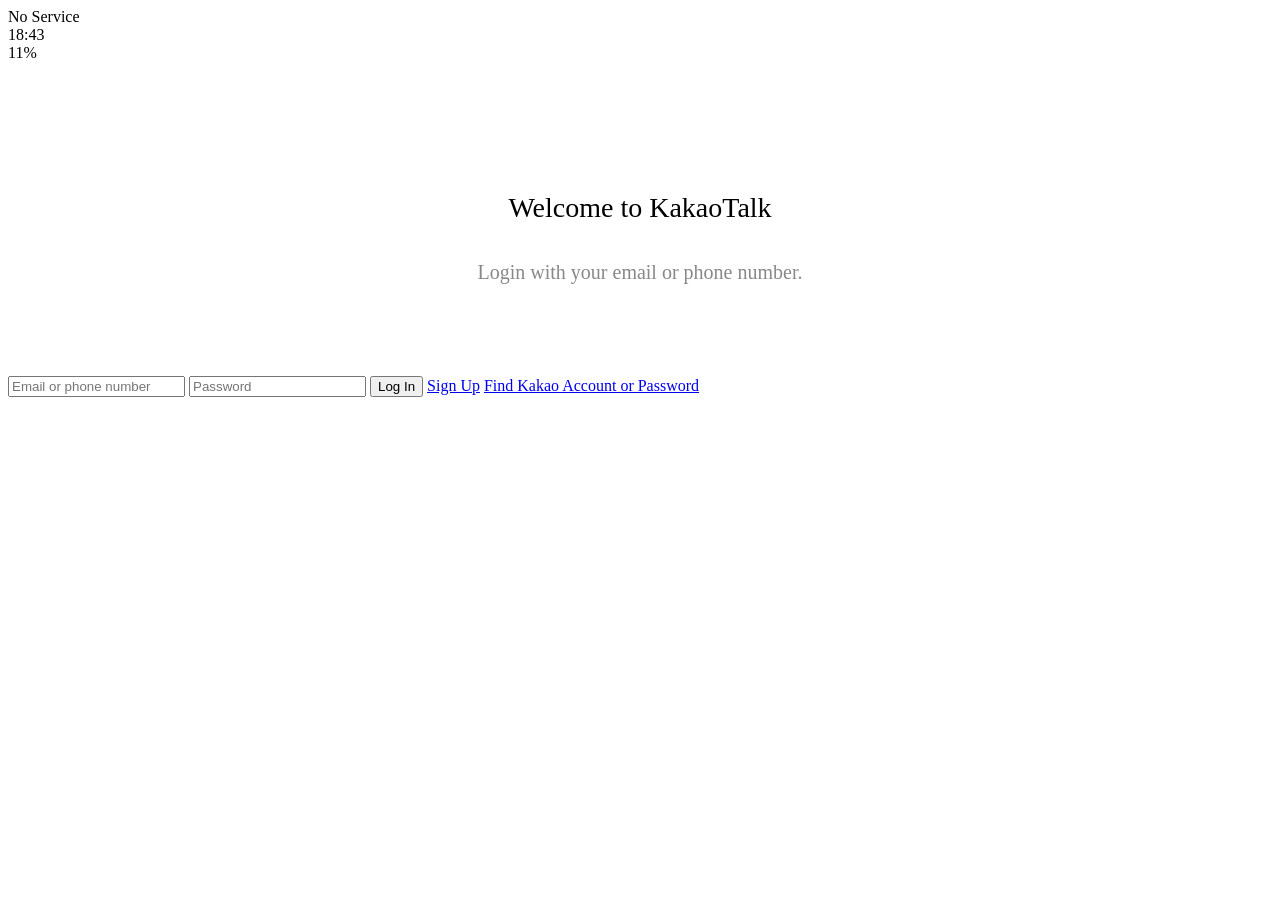
<file: index.html>
<!doctype html>
<html lang="ko">
<head>
<meta charset="UTF-8">
<meta name="viewport" content="width=device-width, initial-scale=1.0">
<title>Welcome to KakaoTalk</title>
<link rel="stylesheet" href="css/styles.css">
</head>
<body>

<div class="status-bar">
  <div class="status-bar__column">No Service</div>
  <div class="status-bar__column">18:43</div>
  <div class="status-bar__column">11%</div>
</div>

<header class="welcome-header">
  <h1 class="welcome-header__title">Welcome to KakaoTalk</h1>
  <p class="welcome-header__text">Login with your email or phone number.</p>
</header>

<form action="friends.html" method="get" class="login-form">
  <input type="text" placeholder="Email or phone number">
  <input type="password" placeholder="Password">
  <input type="submit" value="Log In">
  <a class="login-form__btn" href="#">Sign Up</a>
  <a class="login-form__link" href="#">Find Kakao Account or Password</a>
</form>

</body>
</html>
</file>
<file: css/styles.css>
.welcome-header {
  margin: 130px 0 90px 0;
  text-align: center;
}

.welcome-header__title {
  margin-bottom: 35px;
  font-size: 28px;
  font-weight: 400;
}

.welcome-header__text {
  color: #888;
  font-size: 20px;
  line-height: 1.35;
}

#login-form {
  display: flex;
  flex-direction: column;
  margin: 0 40px;
}

#login-form input {
  border: none;
  padding: 18px 0;
  font-size: 22px;
  margin-bottom: 18px;
}

#login-form input::placeholder {
  color: #999;
}

#login-form input[type="text"],
#login-form input[type="password"] {
  border-bottom: 1px solid #999;
}

#login-form input[type="submit"],
#login-form input[type="button"] {
  background-color: #f6f6f6;
  border-radius: 7px;
  cursor: pointer;
  color: black;
}

#login-form a {
  text-align: center;
  color: #222;
  text-decoration: none;
  font-size: 18px;
  margin-top: 15px;
}
</file>
